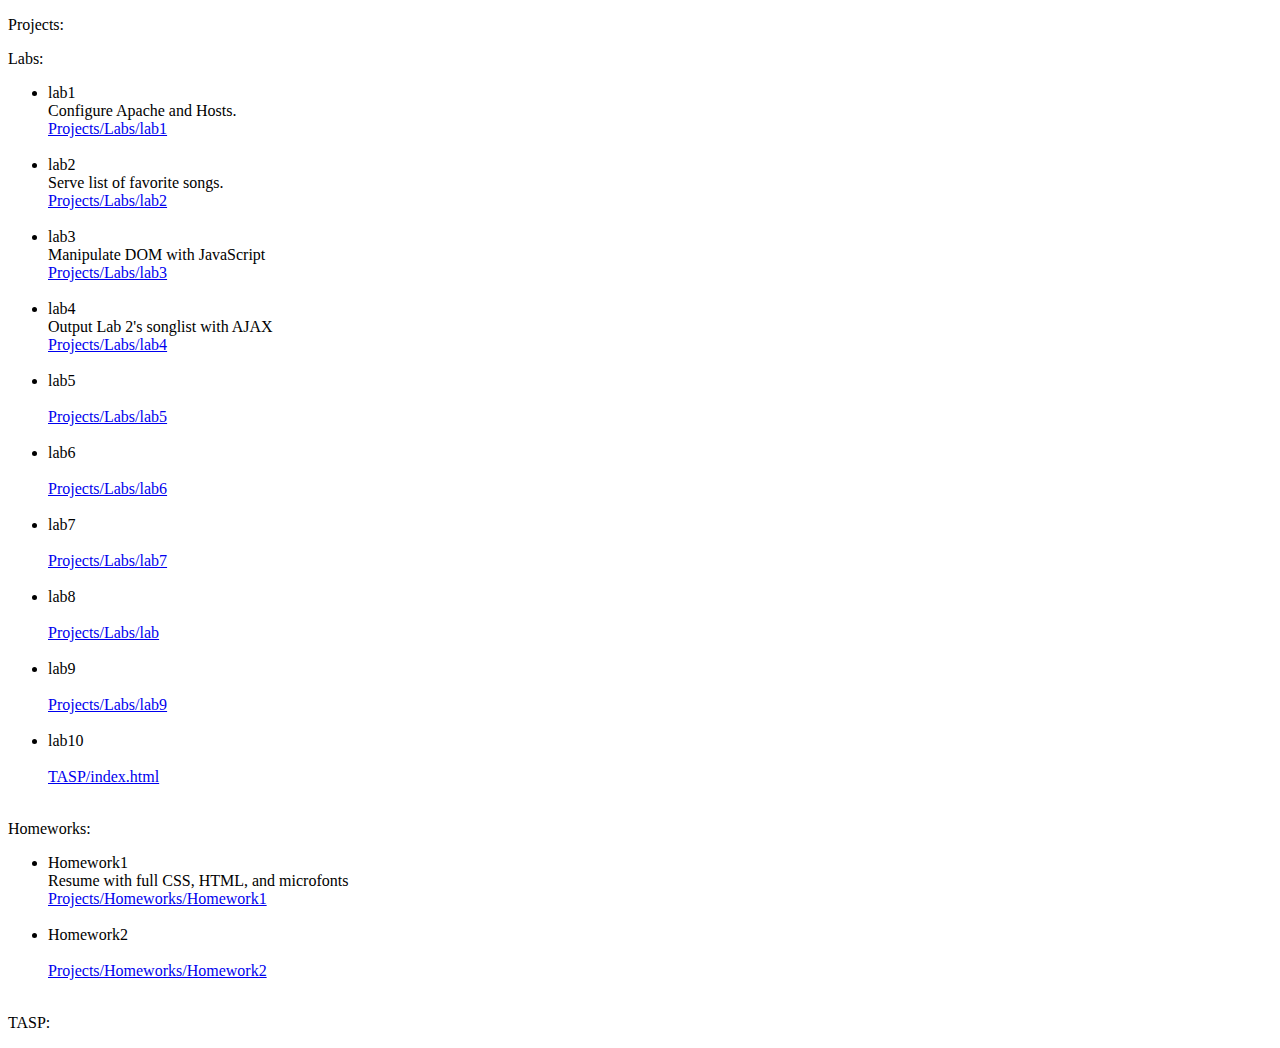
<file: index.html>
<!doctype html>
<html>
    <head>
        <meta charset="utf-8">
        <title>Quiz 1</title>
        <script src="https://ajax.googleapis.com/ajax/libs/jquery/3.1.0/jquery.min.js"></script>
        <script type="text/javascript" src="Resources/index.js" ></script>
    </head>
    <body>
        <div id="Projects">
            <p>Projects: </p>
            <div id="Labs">
                <p>Labs: </p>
                <ul id="labs">
                </ul>
            </div>

            <div id="Homeworks">
                <p>Homeworks:</p>
                <ul id="homeworks">
                </ul>
            </div>
        </div> 


        <div id="Resources">
        </div> 

        <div id="TASP">
            <p>TASP:</p>
        </div>     
    </body>
</html>
</file>
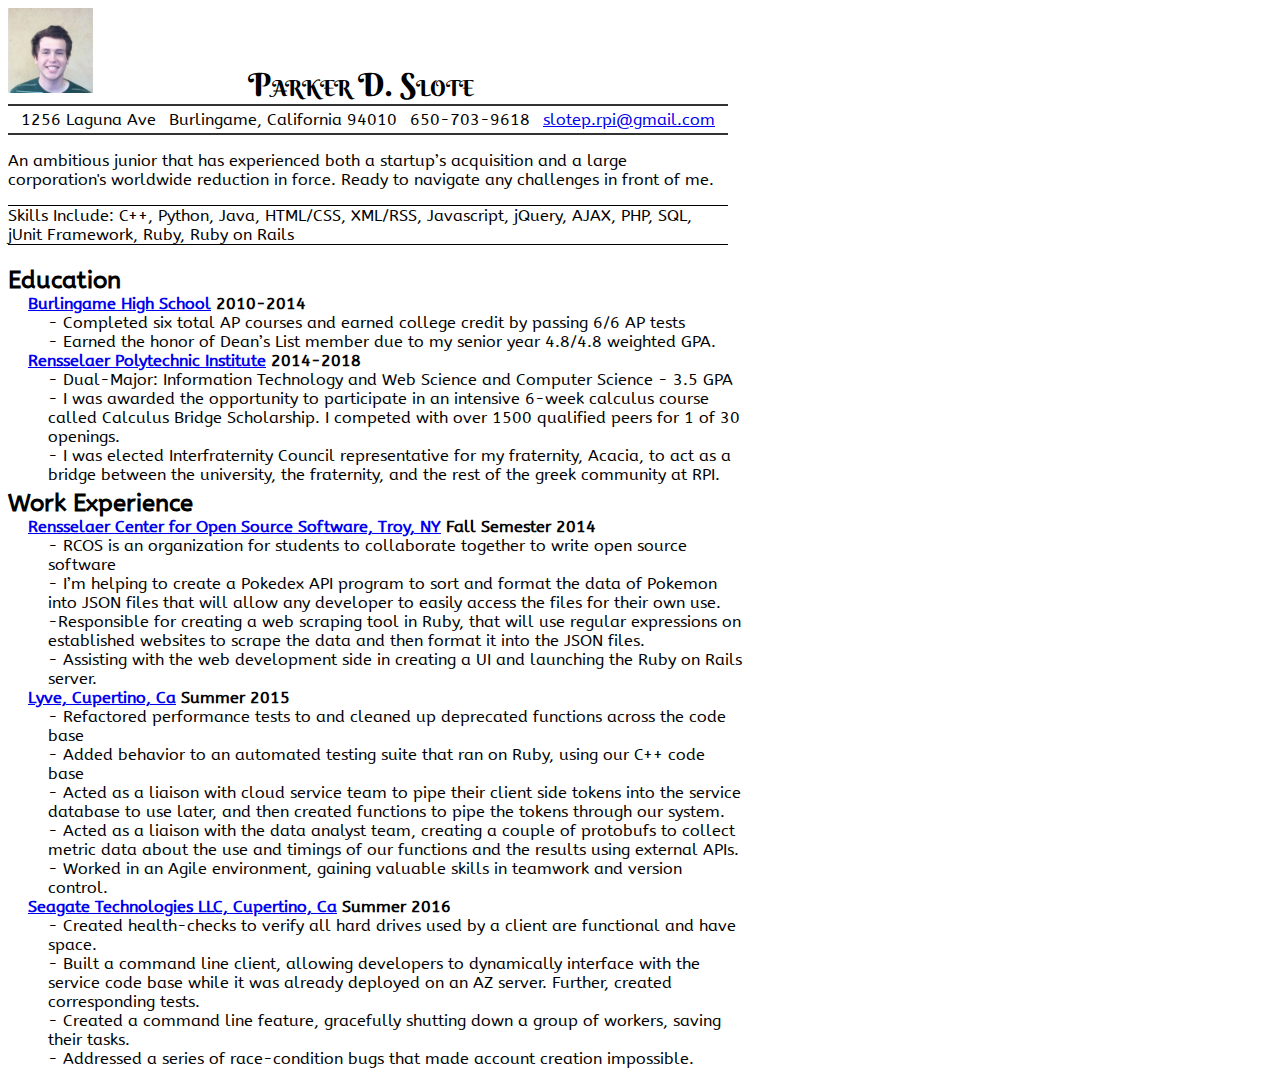
<file: Projects/Homeworks/Homework1/ParkerSlote-Resume.html>
<!DOCTYPE html PUBLIC "-//W3C//DTD XHTML 1.0 Strict//EN" "http://www.w3.org/TR/xhtml1/DTD/xhtml1-strict.dtd">
<html xmlns="http://www.w3.org/1999/xhtml">
  <head>
    <title>XHTML Template Example - Intro ITWS</title>
    <meta http-equiv="Content-Type" content="text/html; charset=UTF-8"/>
    <link rel="stylesheet" type="text/css" href="ParkerSlote-Resume.css">
  </head>
  <body>
    <ul class="nodash">
      <li class="nodash">
        <img src="Picture.png" alt="me" width="85" height="85"/>
        <br/>
        <br/>
        <br/>
      </li>
    </ul>

    <h1>Parker D. Slote </h1>
      <ul id="contactInfo" class="vcard">
        <li class="street-address">1256 Laguna Ave</li>
        <li class="location"><span class="locality">Burlingame</span>, <span class="region">California</span> <span class="postal-code">94010</span></li>
        <li class="tel">650-703-9618</li>
        <li class="email"><a class="email" href="mailto:slotep.rpi@gmail.com">slotep.rpi@gmail.com</a></li>
      </ul>
      <ul class="nodash">
        <li class="nodash">
          <p id="introduction">
            An ambitious junior that has experienced both a startup’s acquisition and a large corporation's worldwide reduction in force. Ready to navigate any challenges in front of me.
          </p>
        </li>
      </ul>
      <ul class="nodash">
        <li class="nodash">
          <p id="skills">
            Skills Include: C++, Python, Java, HTML/CSS, XML/RSS, Javascript, jQuery, AJAX, PHP, SQL, jUnit Framework, Ruby, Ruby on Rails
          </p>
        </li>
      </ul>
      <h2>Education</h2>
        <h3>
          <a href="https://bhs.schoolloop.com/">Burlingame High School</a>
          <span>  2010-2014 </span>
        </h3>
          <ul id="HighSchoolInfo" class="resumeInfo">
            <li> 
            - Completed six total AP courses and earned college credit by passing 6/6 AP tests
            </li>
            <li> 
            - Earned the honor of Dean’s List member due to my senior year 4.8/4.8 weighted GPA. 
            </li>
          </ul>
        <h3>
          <a href="http://rpi.edu/">Rensselaer Polytechnic Institute</a>
          <span>  2014-2018</span>
        </h3>
          <ul id="RPIInfo" class="resumeInfo">        
            <li> 
            - Dual-Major: Information Technology and Web Science and Computer Science - 3.5 GPA
            </li>
            <li>
            - I was awarded the opportunity to participate in an intensive 6-week calculus course called Calculus Bridge Scholarship. I competed with over 1500 qualified peers for 1 of 30 openings. 
            </li>   
            <li>
            - I was elected Interfraternity Council representative for my fraternity, Acacia, to act as a bridge between the university,  the fraternity, and the rest of the greek community at RPI.
            </li>
          </ul>
        <!---->
      <h2> Work Experience </h2>
        <h3>
          <a href="https://rcos.io/">Rensselaer Center for Open Source Software, Troy, NY</a>
          <span>  Fall Semester 2014 </span>
        </h3>
          <ul id="RCOS" class="resumeInfo">        
            <li>
            - RCOS is an organization for students to collaborate together to write open source software
            </li>
            <li>
            - I’m helping to create a Pokedex API program to sort and format the data of Pokemon into JSON files that will allow any developer to easily access the files for their own use.
            </li>
            <li>
            -Responsible for creating a web scraping tool in Ruby, that will use regular expressions on established websites to scrape the data and then format it into the JSON files.
            </li>
            <li>
            - Assisting with the web development side in creating a UI and launching the Ruby on Rails server.
            </li>
          </ul>
        <h3>
          <a href="https://www.mylyve.com/">Lyve, Cupertino, Ca</a>
          <span>  Summer 2015 </span>
        </h3>
          <ul id="Lyve" class="resumeInfo">        
            <li>
            - Refactored performance tests to and cleaned up deprecated functions across the code base
            </li>
            <li>
            - Added behavior to an automated testing suite that ran on Ruby, using our C++ code base
            </li>
            <li>
            - Acted as a liaison with cloud service team to pipe their client side tokens into the service database to use later, and then created functions to pipe the tokens through our system.
            </li>  
            <li>
            - Acted as a liaison with the data analyst team, creating a couple of protobufs to collect metric data about the use and timings of our functions and the results using external APIs.
            </li>
            <li>
            - Worked in an Agile environment, gaining valuable skills in teamwork and version control.
            </li>
          </ul>
        <h3>
          <a href="http://www.seagate.com/">Seagate Technologies LLC, Cupertino, Ca</a>
          <span>  Summer 2016 </span>
        </h3>
          <ul id="Seagate" class="resumeInfo">          
            <li>
            - Created health-checks to verify all hard drives used by a client are functional and have space.
            </li>
            <li>
            - Built a command line client, allowing developers to dynamically interface with the service code base while it was already deployed on an AZ server. Further, created corresponding tests.
            </li>
            <li>
            - Created a command line feature, gracefully shutting down a group of workers, saving their tasks.
            </li>
            <li>
            - Addressed a series of race-condition bugs that made account creation impossible.
            </li>
        </ul>
  </body>
</html>
</file>
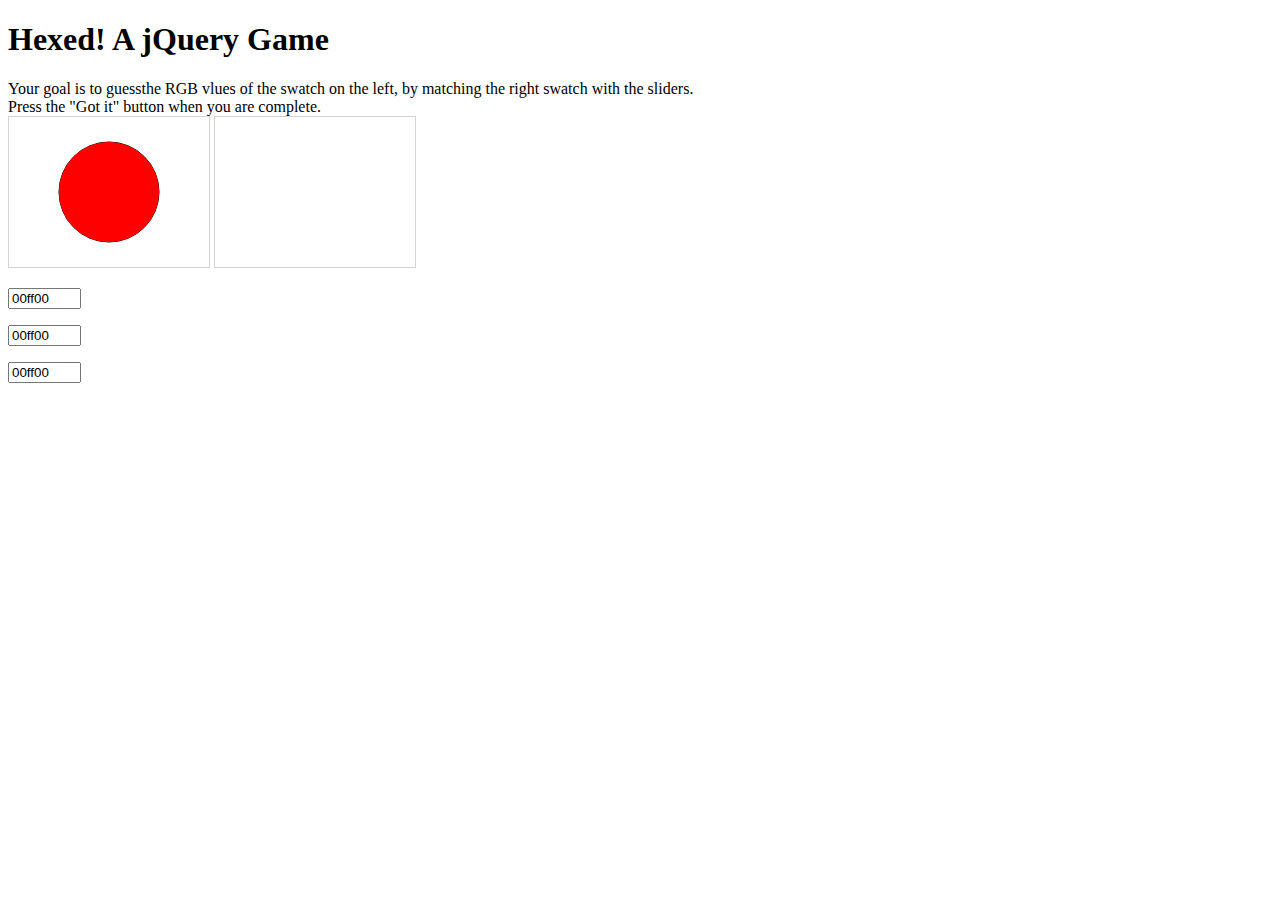
<file: Projects/Homeworks/Homework2/html.html>
<!doctype html>
<html>
  <head>
    <title>Lab 3</title>
    <!-- <link rel=stylesheet href="lab3Solution.css"/> -->
    <script type="text/javascript" src="pr2.js"></script>


  </head>
  <body>
    <h1>Hexed! A jQuery Game</h1>
    <div id="desc">
        Your goal is to guessthe RGB vlues of the swatch on the left, by matching the right swatch with the sliders.
        <br/>
        Press the "Got it" button when you are complete.
    </div>  


    <canvas id="myCanvas" width="200" height="150" style="border:1px solid #d3d3d3;">
        Your browser does not support the HTML5 canvas tag.
    </canvas>

    <canvas id="myCanvas2" width="200" height="150" style="border:1px solid #d3d3d3;">
        Your browser does not support the HTML5 canvas tag.
    </canvas>

    <p>
        <input type="text" maxlength="6" size="6" id="colorpickerField1" value="00ff00">
    </p>
    <p>
        <input type="text" maxlength="6" size="6" id="colorpickerField2" value="00ff00">
    </p>
    <p>
        <input type="text" maxlength="6" size="6" id="colorpickerField3" value="00ff00">
    </p>
  </body>
  <script>
      var c1 = document.getElementById("myCanvas");
      var c2 = document.getElementById("myCanvas2");

      var ctx1 = c1.getContext("2d");
      var ctx2 = c2.getContext("2d");

      ctx1.beginPath();
      ctx1.arc(100, 75, 50, 0, 2 * Math.PI);
      ctx1.fillStyle = "#FF0000";
      ctx1.stroke();
      ctx1.fill();nFor

      ctx2.beginPath();
      ctx2.arc(100, 75, 50, 0, 2 * Math.PI);
      ctx2.stroke();
  </script>
</html>
</file>
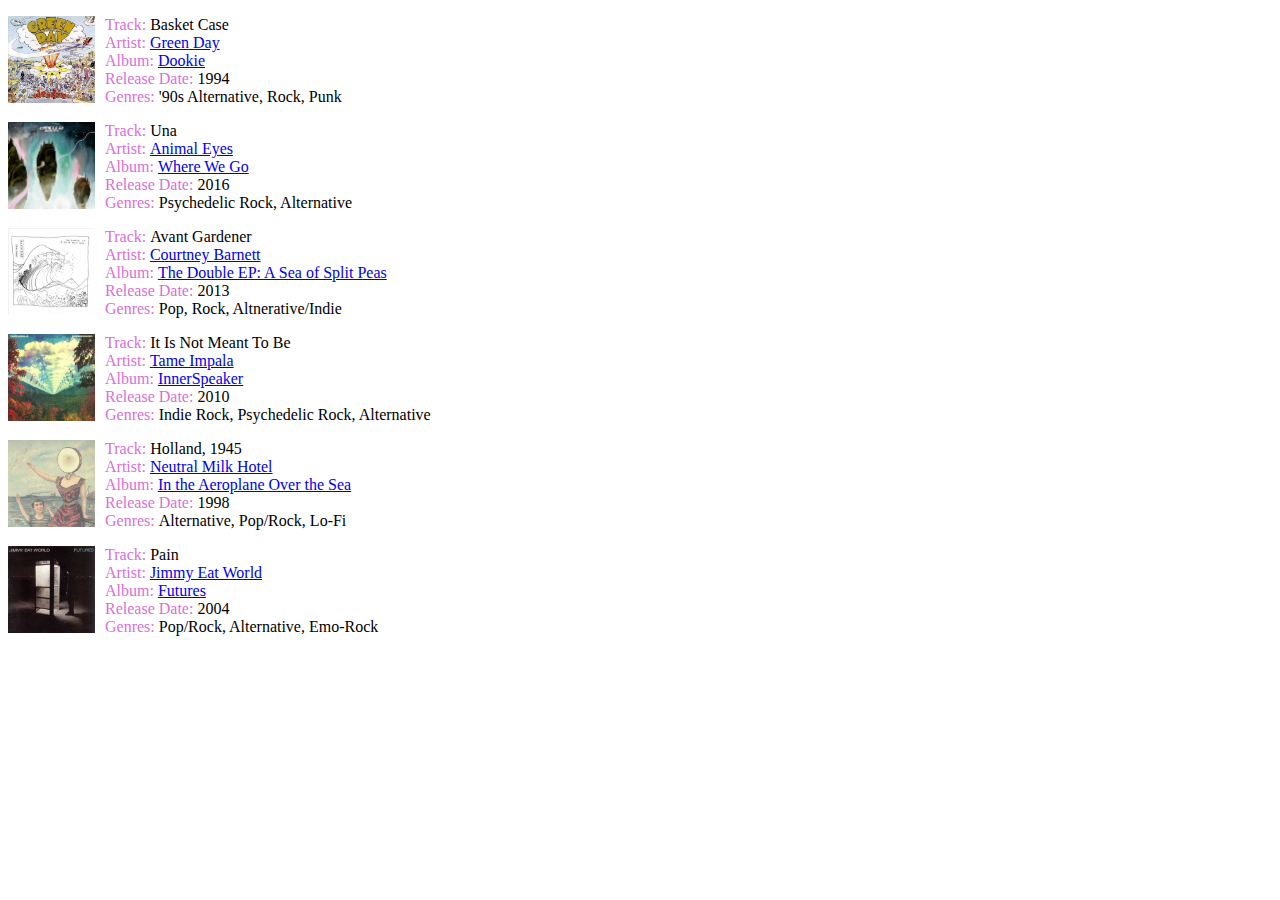
<file: Projects/Labs/lab2/slotep-lab2part1.html>
<!doctype html>
<html>
    <head>
        <meta charset="utf-8">
        <title>6 Favorite Songs</title>
        <style type="text/css">
            /* CSS to make the html formatted*/
            p {
                display: inline;
            }
            p.title {
                color: #DA70D6;
            }
            ul {
                list-style: none;
                margin-left: 0;
                padding-left: 0;
            }
            li.albumCover {
                clear:right;
                float: left;
            }
            img {
                text-align: left;
                clear: left;
                float: left;
                padding-right: 10px;
            }
        </style>
    </head>
    <body>
        <!-- Collection of all of the Basket Case's atrtibutes -->
        <ul id="GreenDay">
            <li class="albumCover">
                <img src="GreenDayDookieCover.jpg" height="87" width="87" alt="Dookie">
            </li>            
            <li class="track">
                <p class="title">Track:</p>
                <p class="track"> Basket Case</p>
            </li>
            <li class="artist">
                <p class="title">Artist:</p>
                <p class="artist"><a href="http://www.greenday.com/"> Green Day</a></p>
            </li>
            <li class="album">
                <p class="title">Album:</p>
                <p class="album"><a href="http://www.allmusic.com/album/dookie-mw0000107965">Dookie</a></p>
            </li>
            <li class="releaseDate">
                <p class="title">Release Date:</p>
                <p class="releaseDate">1994</p>
            </li>
            <li class="genres">
                <p class="title">Genres:</p>
                <p class="genres">'90s Alternative, Rock, Punk</p>
            </li>
        </ul>

        <!-- Collection of all of the Una's atrtibutes -->
        <ul id="AnimalEyes">
            <li class="albumCover">
                <img src="AnimalEyes_WhereWeGo.jpg" height="87" width="87" alt="Where We Go">
            </li>            
            <li class="track">
                <p class="title">Track:</p>
                <p class="track"> Una</p>
            </li>
            <li class="artist">
                <p class="title">Artist:</p>
                <p class="artist"><a href="https://animaleyesband.bandcamp.com/"> Animal Eyes</a></p>
            </li>
            <li class="album">
                <p class="title">Album:</p>
                <p class="album"><a href="https://animaleyesband.bandcamp.com/">Where We Go</a></p>
            </li>
            <li class="releaseDate">
                <p class="title">Release Date:</p>
                <p class="releaseDate">2016</p>
            </li>
            <li class="genres">
                <p class="title">Genres:</p>
                <p class="genres">Psychedelic Rock, Alternative</p>
            </li>
        </ul>

        <!-- Collection of all of the Avant Gardnener's atrtibutes -->
        <ul id="CourtneyBarnett">
            <li class="albumCover">
                <img src="CourtneyBarnett_DoubleEP.jpg" height="87" width="87" alt="The Double EP">
            </li>            
            <li class="track">
                <p class="title">Track:</p>
                <p class="track"> Avant Gardener</p>
            </li>
            <li class="artist">
                <p class="title">Artist:</p>
                <p class="artist"><a href="http://socialhub.courtneybarnett.com.au/"> Courtney Barnett</a></p>
            </li>
            <li class="album">
                <p class="title">Album:</p>
                <p class="album"><a href="http://www.allmusic.com/album/the-double-ep-a-sea-of-split-peas-mw0002580112">The Double EP: A Sea of Split Peas</a></p>
            </li>
            <li class="releaseDate">
                <p class="title">Release Date:</p>
                <p class="releaseDate">2013</p>
            </li>
            <li class="genres">
                <p class="title">Genres:</p>
                <p class="genres">Pop, Rock, Altnerative/Indie</p>
            </li>
        </ul>  

        <!-- Collection of all of the It Is Not Meant To Be's atrtibutes -->
        <ul id="TameImpala">
            <li class="albumCover">
                <img src="TameImpala_InnerSpeaker.jpg" height="87" width="87" alt="InnerSpeaker">
            </li>            
            <li class="track">
                <p class="title">Track:</p>
                <p class="track"> It Is Not Meant To Be</p>
            </li>
            <li class="artist">
                <p class="title">Artist:</p>
                <p class="artist"><a href="http://www.tameimpala.com/"> Tame Impala</a></p>
            </li>
            <li class="album">
                <p class="title">Album:</p>
                <p class="album"><a href="http://www.allmusic.com/album/innerspeaker-mw0001990920">InnerSpeaker</a></p>
            </li>
            <li class="releaseDate">
                <p class="title">Release Date:</p>
                <p class="releaseDate">2010</p>
            </li>
            <li class="genres">
                <p class="title">Genres:</p>
                <p class="genres">Indie Rock, Psychedelic Rock, Alternative</p>
            </li>
        </ul> 

        <!-- Collection of all of the Holland, 1945s atrtibutes -->
        <ul id="NeutralMilkHotel">
            <li class="albumCover">
                <img src="NeutralMilkHotel_Aeroplane.jpg" height="87" width="87" alt="Aeroplane">
            </li>            
            <li class="track">
                <p class="title">Track:</p>
                <p class="track"> Holland, 1945</p>
            </li>
            <li class="artist">
                <p class="title">Artist:</p>
                <p class="artist"><a href="http://walkingwallofwords.com/"> Neutral Milk Hotel</a></p>
            </li>
            <li class="album">
                <p class="title">Album:</p>
                <p class="album"><a href="http://www.allmusic.com/album/in-the-aeroplane-over-the-sea-mw0000032195">In the Aeroplane Over the Sea</a></p>
            </li>
            <li class="releaseDate">
                <p class="title">Release Date:</p>
                <p class="releaseDate">1998</p>
            </li>
            <li class="genres">
                <p class="title">Genres:</p>
                <p class="genres">Alternative, Pop/Rock, Lo-Fi</p>
            </li>
        </ul>       

        <!-- Collection of all of the Pain's atrtibutes -->
        <ul id="JimmyEatWorld">
            <li class="albumCover">
                <img src="JimmyEatWorld_Futures.jpg" height="87" width="87" alt="Futures">
            </li>            
            <li class="track">
                <p class="title">Track:</p>
                <p class="track"> Pain</p>
            </li>
            <li class="artist">
                <p class="title">Artist:</p>
                <p class="artist"><a href="http://www.jimmyeatworld.com/"> Jimmy Eat World</a></p>
            </li>
            <li class="album">
                <p class="title">Album:</p>
                <p class="album"><a href="http://www.allmusic.com/album/futures-mw0000301264">Futures</a></p>
            </li>
            <li class="releaseDate">
                <p class="title">Release Date:</p>
                <p class="releaseDate">2004</p>
            </li>
            <li class="genres">
                <p class="title">Genres:</p>
                <p class="genres">Pop/Rock, Alternative, Emo-Rock</p>
            </li>
        </ul>                
    </body>
</html>
</file>
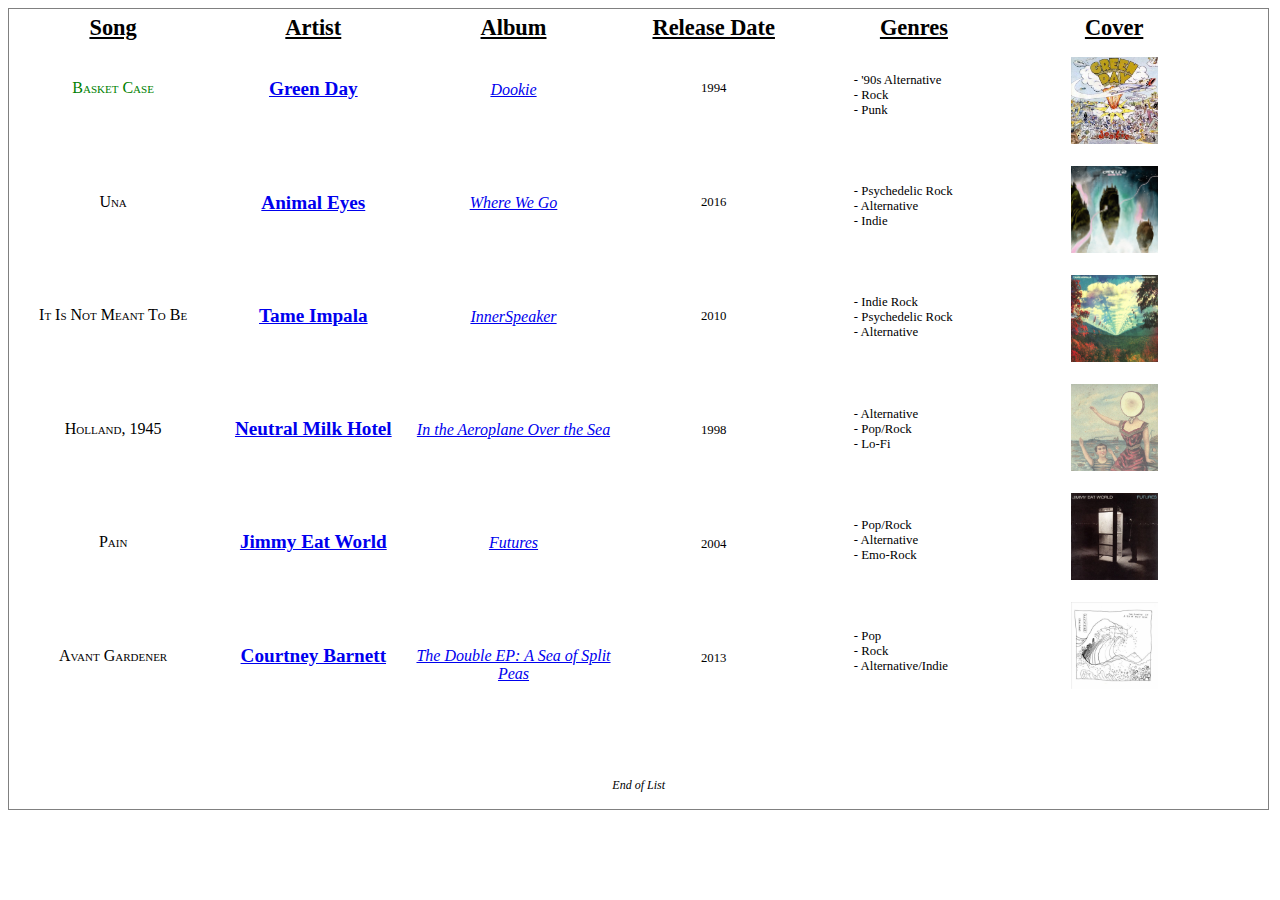
<file: Projects/Labs/lab2/slotep-lab2part3.html>
<!doctype html>
<html>
    <head>
        <meta charset="utf-8">
        <title>6 Favorite Songs</title>
        <link rel="stylesheet" type="text/css" href="slotep-lab2part3.css">
    </head>
    <body>
        <!-- Overall Wrapper for the columns to reside in  -->
        <div class="wrapper">

            <!-- Column for all of the songs to reside in. Artists attached to atrributes. -->
            <div id="Songs" class="column">
                <p id="songHeader" class="header">Song</p>
                <p class="entry song GreenDay" id="favorite">Basket Case</p>
                <p class="entry song AnimalEyes">Una</p>
                <p class="entry song TameImpala">It Is Not Meant To Be</p>
                <p class="entry song NeutralMilkHotel">Holland, 1945</p>
                <p class="entry song JimmyEatWorld">Pain</p>
                <p class="entry song CourtneyBarnett">Avant Gardener</p>
            </div>

            <!-- Column for all of the artists to reside in. Artists attached to atrributes. -->
            <div id="Artists" class="column">
                <p id="artistHeader" class="header">Artist</p>
                <p class="entry artist GreenDay">
                    <a href="http://www.greenday.com/">
                        Green Day
                    </a>
                </p>
                <p class="entry artist AnimalEyes">
                    <a href="https://animaleyesband.bandcamp.com/"> 
                        Animal Eyes
                    </a>
                </p>
                <p class="entry artist TameImpala">
                    <a href="http://www.tameimpala.com/"> 
                        Tame Impala
                    </a>
                </p>
                <p class="entry artist NeutralMilkHotel">
                    <a href="http://walkingwallofwords.com/"> 
                        Neutral Milk Hotel
                    </a>
                </p>
                <p class="entry artist JimmyEatWorld">
                    <a href="http://www.jimmyeatworld.com/"> 
                        Jimmy Eat World
                    </a>
                </p>
                <p class="entry artist CourtneyBarnett">
                    <a href="http://socialhub.courtneybarnett.com.au/">
                        Courtney Barnett
                    </a>
                </p>
            </div>

            <!-- Column for all of the albums to reside in. Artists attached to atrributes. -->
            <div id="Albums" class="column">
                <p id="albumHeader" class="header">Album</p>
                <p class="entry album GreenDay">
                    <a href="https://www.allmusic.com/album/dookie-mw0000107965">Dookie</a>
                </p>
                <p class="entry album AnimalEyes">
                    <a href="https://animaleyesband.bandcamp.com/">Where We Go</a>
                </p>
                <p class="entry album TameImpala">
                    <a href="https://www.allmusic.com/album/innerspeaker-mw0001990920">InnerSpeaker</a>
                </p>
                <p class="entry album NeutralMilkHotel">
                    <a href="https://www.allmusic.com/album/in-the-aeroplane-over-the-sea-mw0000032195">In the Aeroplane Over the Sea</a>
                </p>
                <p class="entry album JimmyEatWorld">
                    <a href="https://www.allmusic.com/album/futures-mw0000301264">Futures</a>
                </p>
                <p class="entry album CourtneyBarnett">
                    <a href="https://www.allmusic.com/album/the-double-ep-a-sea-of-split-peas-mw0002580112">The Double EP: A Sea of Split Peas</a>
                </p>
            </div>

            <!-- Column for all of the release dates to reside in. Artists attached to atrributes. -->
            <div id="ReleaseDates" class="column">
                <p id="releaseHeader" class="header">Release Date</p>
                <p class="entry releaseDate GreenDay">1994</p>
                <p class="entry releaseDate AnimalEyes">2016</p>
                <p class="entry releaseDate TameImpala">2010</p>
                <p class="entry releaseDate NeutralMilkHotel">1998</p>
                <p class="entry releaseDate JimmyEatWorld">2004</p>
                <p class="entry releaseDate CourtneyBarnett">2013</p>
            </div>

            <!-- Column for all of the genres to reside in. Artists attached to atrributes. Each list of genres is an ordered list so that it is easy to attach the dashes-->
            <div id="Genres" class="column">
                <p id="genre" class="header">Genres</p>
                <ul class="genre GreenDay">
                    <li class="genre">'90s Alternative</li>
                    <li class="genre">Rock</li>
                    <li class="genre">Punk</li>
                </ul>

                <ul class="genre AnimalEyes">
                    <li class="genre">Psychedelic Rock</li>
                    <li class="genre">Alternative</li>
                    <li class="genre">Indie</li>
                </ul>

                <ul class="genre TameImpala">
                    <li class="genre">Indie Rock</li>
                    <li class="genre">Psychedelic Rock</li>
                    <li class="genre">Alternative</li>
                </ul>

                <ul class="genre NeutralMilkHotel">
                    <li class="genre">Alternative</li>
                    <li class="genre">Pop/Rock</li>
                    <li class="genre">Lo-Fi</li>
                </ul>

                <ul class="genre JimmyEatWorld">
                    <li class="genre">Pop/Rock</li>
                    <li class="genre">Alternative</li>
                    <li class="genre">Emo-Rock</li>
                </ul>

                <ul class="genre CourtneyBarnett">
                    <li class="genre">Pop</li>
                    <li class="genre">Rock</li>
                    <li class="genre">Alternative/Indie</li>
                </ul>
            </div>

            <!-- Column for all of the ablums to reside in. Artists attached to atrributes. -->
            <div id="AlbumCover" class="column">
                <p id="cover" class="header">Cover</p>
                <img class="GreenDay" src="GreenDayDookieCover.jpg" height="87" width="87" alt="Dookie">
                <img class="AnimalEyes" src="AnimalEyes_WhereWeGo.jpg" height="87" width="87" alt="Where We Go">
                <img class="TameImpala" src="TameImpala_InnerSpeaker.jpg" height="87" width="87" alt="InnerSpeaker">
                <img class="NeutralMilkHotel" src="NeutralMilkHotel_Aeroplane.jpg" height="87" width="87" alt="In the Aeroplane Over the Sea">
                <img class="JimmyEatWorld" src="JimmyEatWorld_Futures.jpg" height="87" width="87" alt="Futures">
                <img class="CourtneyBarnett" src="CourtneyBarnett_DoubleEP.jpg" height="87" width="87" alt="The Double EP: A Sea of Split Peas">
            </div>

            <!-- A div for the last entry of the song list. -->
            <div id="end">
                <p id="endP">End of List</p>
            </div>
        </div>
    </body>
</html>
</file>
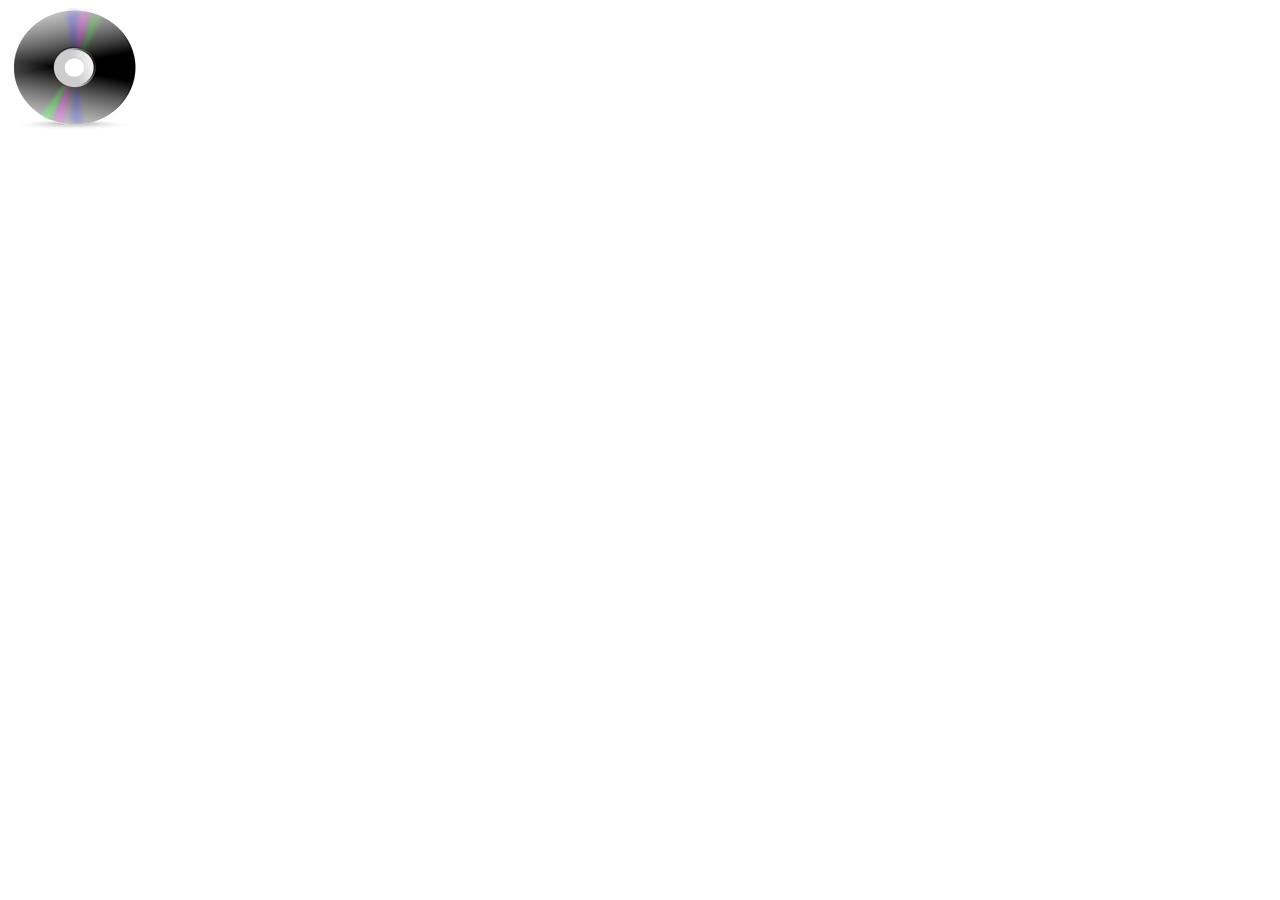
<file: Projects/Labs/lab4/lab4start.html>
<!doctype html>
<html>
  <head>
    <title>Lab 4 AJAX</title>
    <script src="https://ajax.googleapis.com/ajax/libs/jquery/3.1.0/jquery.min.js"></script>
    <script type="text/javascript" src="lab4.js" ></script>
    <style  type="text/css">
      div.hidden {
        display: none;
      }

    </style>
  </head>
  <body>
    <a id= "site" href="#"><img id= "coverart" src="noalbum.png" alt="HelloWorld"/></a>
    <div id="GreenDay">
      <div class="hidden"><p>-------------------------------------------</p></div>
      <h1 class="title"></h1>
      <h2 class="artist"></h2>
      <div class="albumArt"></div>
      <h2 class="album"></h2>
      <p class="date"></p>
      <ul class="genres">
      </ul>
      <div class="hidden"><p>-------------------------------------------</p></div>
    </div>
    <div id="JimmyEatWorld">
      <h1 class="title"></h1>
      <h2 class="artist"></h2>
      <div class="albumArt"></div>
      <h2 class="album"></h2>
      <p class="date"></p>
      <ul class="genres">
      </ul>
      <div class="hidden"><p>-------------------------------------------</p></div>
    </div>
    <div id="CourtneyBarnett">
      <h1 class="title"></h1>
      <h2 class="artist"></h2>
      <div class="albumArt"></div>
      <h2 class="album"></h2>
      <p class="date"></p>
      <ul class="genres">
      </ul>
      <div class="hidden"><p>-------------------------------------------</p></div>
    </div>
    <div id="AnimalEyes">
      <h1 class="title"></h1>
      <h2 class="artist"></h2>
      <div class="albumArt"></div>
      <h2 class="album"></h2>
      <p class="date"></p>
      <ul class="genres">
      </ul>
      <div class="hidden"><p>-------------------------------------------</p></div>
    </div>
    <div id="NeutralMilkHotel">
      <h1 class="title"></h1>
      <h2 class="artist"></h2>
      <div class="albumArt"></div>
      <h2 class="album"></h2>
      <p class="date"></p>
      <ul class="genres">
      </ul>
      <div class="hidden"><p>-------------------------------------------</p></div>
    </div>
    <div id="TameImpala">
      <h1 class="title"></h1>
      <h2 class="artist"></h2>
      <div class="albumArt"></div>
      <h2 class="album"></h2>
      <p class="date"></p>
      <ul class="genres">
      </ul>
      <div class="hidden"><p>-------------------------------------------</p></div>
    </div>
  </body>
</html>
</file>
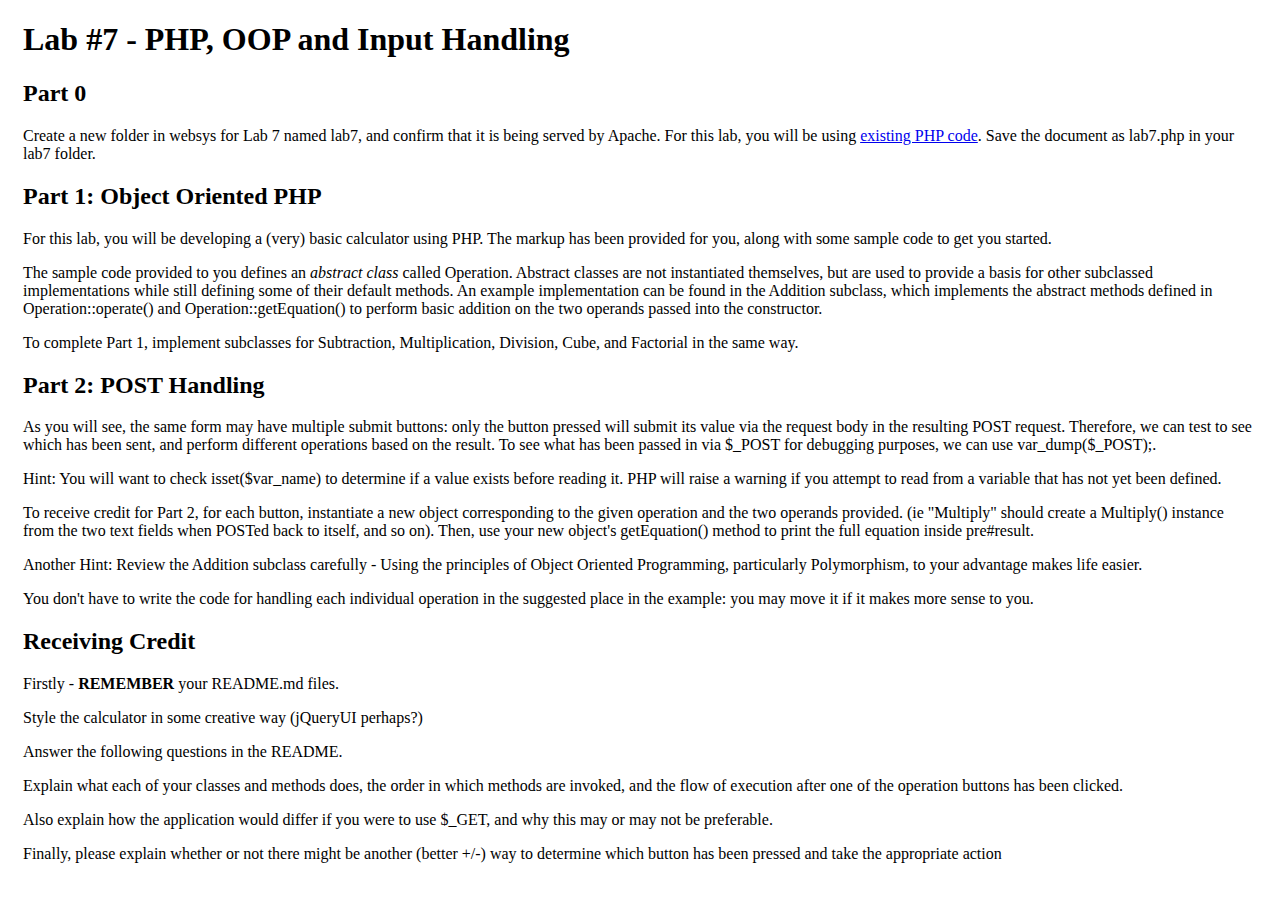
<file: Projects/Labs/lab6/Lab6.html>
﻿<!DOCTYPE html>
<html>
    <head>
        <title>Web Sys I - Lab 7</title>
    </head>
    <body>
        <div style="margin:15px" class="column" id="content">
            <div class="section">
                <h1 class="title" id="page-title">Lab #7 - PHP, OOP and Input Handling</h1>
                    <div class="content clearfix">
                        <div class="field field-name-body field-type-text-with-summary field-label-hidden">
                            <div class="field-items">
                                <div class="field-item even">
                                    <h2>Part 0</h2>
                                    <p>Create a new folder in websys for Lab 7 named lab7, and confirm that it is being served by Apache. For this lab, you will be using <a href="lab7start.php">existing PHP code</a>. Save the document as lab7.php in your lab7 folder.</p>
                                    <h2>Part 1: Object Oriented PHP</h2>
                                    <p>For this lab, you will be developing a (very) basic calculator using PHP. The markup has been provided for you, along with some sample code to get you started.</p>
                                    <p>The sample code provided to you defines an <em>abstract class</em> called Operation. Abstract classes are not instantiated themselves, but are used to provide a basis for other subclassed implementations while still defining some of their default methods. An example implementation can be found in the Addition subclass, which implements the abstract methods defined in Operation::operate() and Operation::getEquation() to perform basic addition on the two operands passed into the constructor.</p>
                                    <p>To complete Part 1, implement subclasses for Subtraction, Multiplication, Division, Cube, and Factorial in the same way.</p>
                                    <h2>Part 2: POST Handling</h2>
                                    <p>As you will see, the same form may have multiple submit buttons: only the button pressed will submit its value via the request body in the resulting POST request. Therefore, we can test to see which has been sent, and perform different operations based on the result. To see what has been passed in via $_POST for debugging purposes, we can use var_dump($_POST);.</p>
                                    <p>Hint: You will want to check isset($var_name) to determine if a value exists before reading it. PHP will raise a warning if you attempt to read from a variable that has not yet been defined.</p>
                                    <p>To receive credit for Part 2, for each button, instantiate a new object corresponding to the given operation and the two operands provided.  (ie "Multiply" should create a Multiply() instance from the two text fields when POSTed back to itself, and so on). Then, use your new object's getEquation() method to print the full equation inside pre#result.</p>
                                    <p>Another Hint: Review the Addition subclass carefully - Using the principles of Object Oriented Programming, particularly Polymorphism, to your advantage makes life easier.</p>
                                    <p>You don't have to write the code for handling each individual operation in the suggested place in the example: you may move it if it makes more sense to you.</p>
                                    <h2>Receiving Credit</h2>
                                    <p>Firstly - <strong>REMEMBER</strong> your README.md files.</p>
                                    <p>Style the calculator in some creative way (jQueryUI perhaps?)</p>
                                    <p>Answer the following questions in the README.
                                    <p>Explain what each of your classes and methods does, the order in which methods are invoked, and the flow of execution after one of the operation buttons has been clicked.</p>
                                    <p>Also explain how the application would differ if you were to use $_GET, and why this may or may not be preferable.</p>
                                    <p>Finally, please explain whether or not there might be another (better +/-) way to determine which button has been pressed and take the appropriate action</p>
                            </div>
                        </div>
                    </div>
                </div>
            </div>
        </div>
    </body>
</html>
</file>
<file: Projects/Homeworks/Homework1/ParkerSlote-Resume.css>
@font-face {
  font-family: font1;
  src: url(BerkshireSwash-Regular.ttf);
}

@font-face {
  font-family: font2;
  src: url(ABeeZee-Regular.ttf);
}

body {
  font-family: Arial, Helvetica, sans-serif; 
  width: 75%;
  font-family: font2;
}
h1 {
  width: 75%;
  margin: 0;
  padding: 0;
  margin-left: 7.5em;
  font-variant: small-caps;
  font-family: font1;
}
h2 {
  width: 75%;
  float: left;
  clear: left;
  width: 300px;
  margin: 5px 0 0 0;
  padding: 0;
  font-size: 1.5em;
}
h3 {
  width: 75%;
  float: left;
  clear: left;
  margin: 0 0 0 20px;
  padding: 0;
  font-size: 1em;
  white-space: nowrap;
}
#contactInfo {
  width: 75%;
  border-top: 2px solid #333;
  border-bottom: 2px solid #333;
  padding: 4px 0  4px 0;
  margin: 0;
  text-align: center;
  white-space: nowrap;
}
#contactInfo li {
  display: inline;
  list-style: none;
  margin: 0 0.25em 0 0.25em;
}
.resumeInfo {
  margin: 0px;
}
.resumeInfo li {
  float:left;
  clear:left;
  display: inline;
  margin-left: 0px;
  width: 695px;
}
p {
  width: 75%;
}
p#skills {
  border-top: 1px solid #000;
  border-bottom: 1px solid #000;
}
ul {
  width: 75%;
}
.nodash {
  width:100%; 
  list-style-type: none;
  margin:0;
  padding:0;
}
img {
  padding:0;
  padding-bottom: 5px;
  float:left;
  clear:both;
}
</file>
<file: Projects/Labs/lab2/slotep-lab2part3.css>
/* The overall column wrapper, as fell as the border*/
.wrapper {
  width: 99%;
  height: 99%;
  padding: 4px;
  margin-bottom: 10px;
  border: 1px solid gray;
  float: left;
}

/* Column partioned to be less than 100% of total width*/
.column {
  width: 16%;
  height: 100%;
  /*padding: 4px;*/
  float: left;
  text-align: center;
}

/* Div for end to center it */
div#end{
    clear:both;
    margin-top: 0%;
    text-align: center;
}

/* Overall img qualities to space them*/
img {
    margin-left: auto;
    margin-right: auto;
    margin-bottom: 11%;

    display: block;
}

/* Space for the genre lists */
ul.genre {
    margin-top: 0;
    margin-left: 0;
    padding-bottom: 25%;

    text-align: left;
    list-style-type:none;
}

/* Add a dash before the list*/
li.genre:before {
    content: "- ";
}

/* Margin for header*/
p#cover {
    margin-bottom: 3%;
}

/* Margin for song header*/
p#songHeader {
    padding-bottom: 8%;
}

/* Margin for album header*/
p#albumHeader {
    padding-bottom: 9%;
}

/* Margin for releasedate header*/
p#releaseHeader {
    padding-bottom: 9%;
}

/* Margin for artist header*/
p#artistHeader {
    padding-bottom: 7.5%;
}

/* Margin for favorite song*/
p#favorite {
    color:green;
}

/* For all the headers, mostly text decoration*/
p.header {
    margin-top: 1%;
    padding-bottom: 5%;

    font-size: 140%;
    font-weight: bold;
    text-decoration: underline;
}

/* For all the entries to be non spaced */
p.entry {
    margin-top:0;
    padding-top:0;
}

/* Spacing and font for the song column */
p.song {
    font-variant: small-caps;
    padding-bottom: 39.7%; 
}

/* Spacing and font for the artist column */
p.artist {
    font-weight: bold;
    font-size: 120%;
    padding-bottom:36%;
}

/* Spacing and font for the song column */
p.album {
    font-style: italic;
    padding-bottom:39.5%;
}

/* Spacing and font for the release date column */
p.releaseDate {
    font-size: 80%;
    padding-bottom: 43%;
}

/* Spacing and font for the end parapgraph */
p#endP {
    font-style: italic;
    font-size: 75%;
}

/* Font size for the genres. */
li.genre {
    font-size: 80%;
}
</file>
